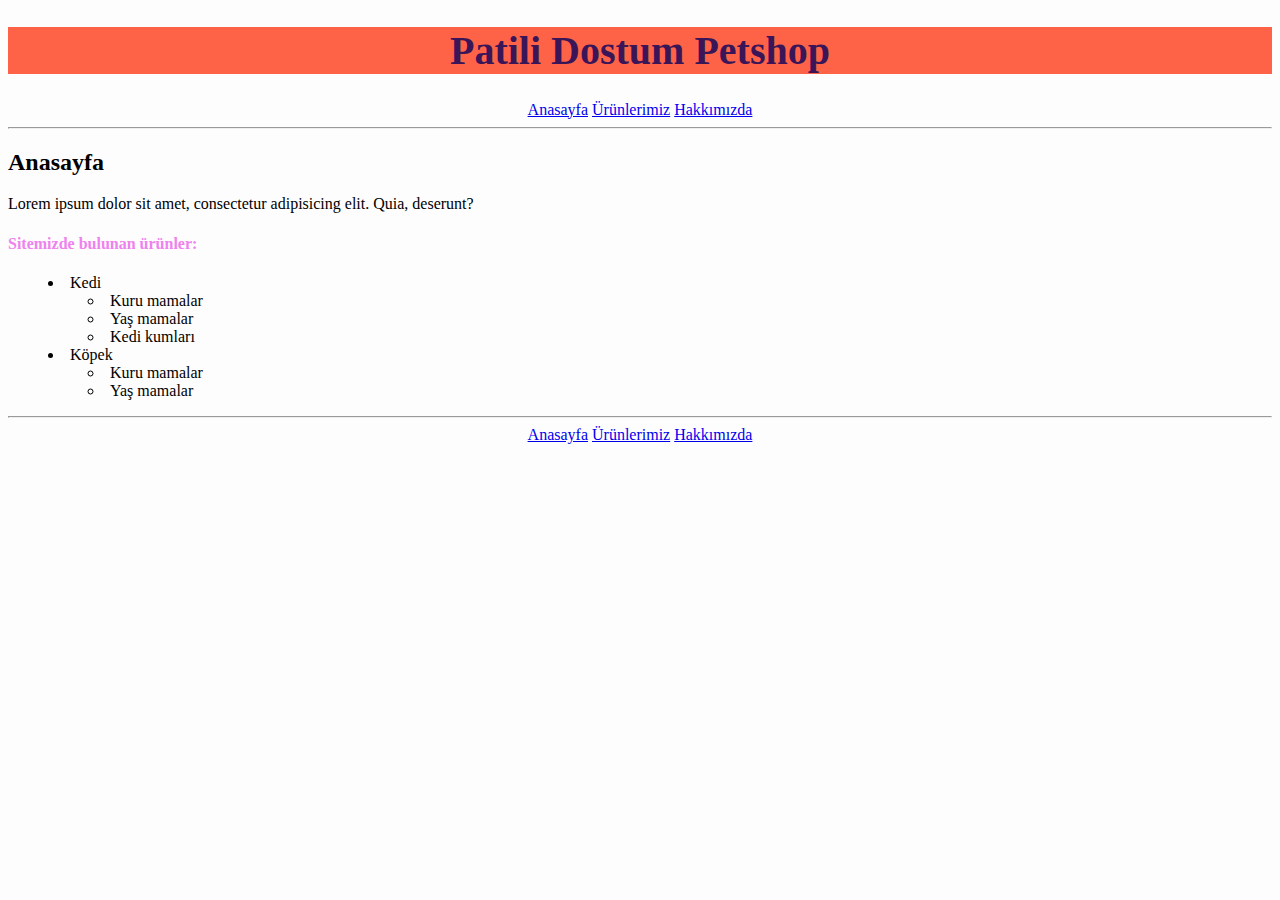
<file: index.html>
<!DOCTYPE html>
<html lang="tr">
<head>
    <meta charset="UTF-8">
    <meta name="viewport" content="width=device-width, initial-scale=1.0">
    <title>Anasayfa</title>
    <link rel="stylesheet" href="style.css">
</head>
<body>
    <header>
        <h1>Patili Dostum Petshop</h1>
    </header>
    <!--Navigasyon Başlangıç-->
    <nav class="index-container">
        <a href="index.html">Anasayfa</a></li>
        <a href="our-products.html">Ürünlerimiz</a></li>
        <a href="about-us.html">Hakkımızda</a></li>

    <hr>
    </nav>
    <!--Navigasyon Bitiş-->
    <section>
        <article>
            <h2>Anasayfa</h2>
            <p>Lorem ipsum dolor sit amet, consectetur adipisicing elit. Quia, deserunt?</p>
            <h4>Sitemizde bulunan ürünler:</h4>
            <ul>
                <li>Kedi</li>
                <ul>
                    <li>Kuru mamalar</li>
                    <li>Yaş mamalar</li>
                    <li>Kedi kumları</li>
                </ul>
                <li>Köpek</li>
                <ul>
                    <li>Kuru mamalar</li>
                    <li>Yaş mamalar</li>
                </ul>
            </ul>
        </article>
        <hr>
    </section>
    <!--Footer Başlangıç-->
    <footer class="index-container">
        <a href="index.html">Anasayfa</a></li>
        <a href="our-products.html">Ürünlerimiz</a></li>
        <a href="about-us.html">Hakkımızda</a></li>
    </footer>
    <!--Footer Bitiş-->
</body>
</html>
</file>
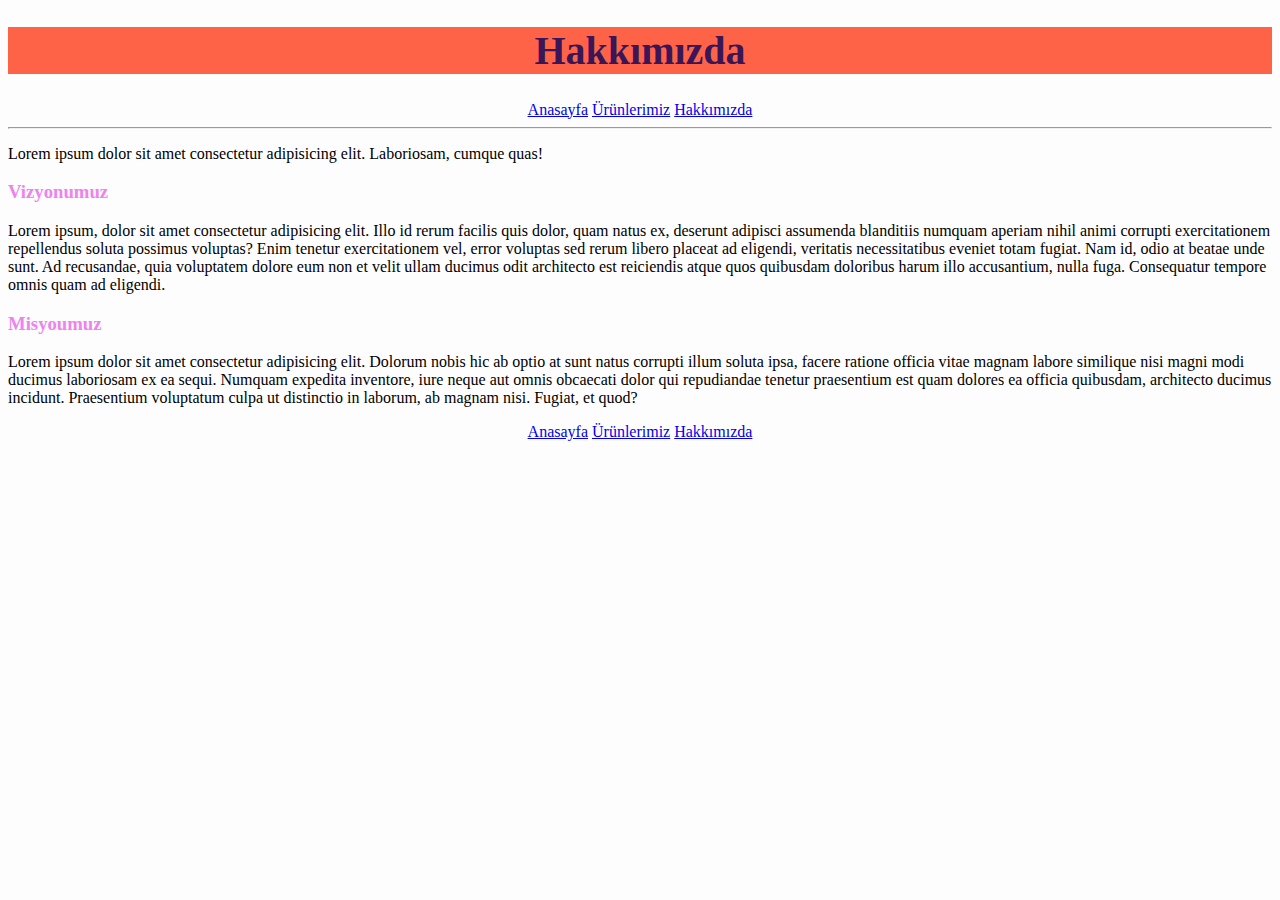
<file: about-us.html>
<!DOCTYPE html>
<html lang="tr">
<head>
    <meta charset="UTF-8">
    <meta name="viewport" content="width=device-width, initial-scale=1.0">
    <title>Hakkımızda</title>
    <link rel="stylesheet" href="style.css">
</head>
<body>
    <header>
        <h1>Hakkımızda</h1>
    </header>
    <!--Navigasyon Başlangıç-->
    <nav class="index-container">
        <a href="index.html">Anasayfa</a></li>
        <a href="our-products.html">Ürünlerimiz</a></li>
        <a href="about-us.html">Hakkımızda</a></li>
    
    <hr>
    </nav>
<!--Navigasyon Bitiş-->
    <section>
        <!--Vizyon-Misyon başlangıç-->
        <article>
            <p>Lorem ipsum dolor sit amet consectetur adipisicing elit. Laboriosam, cumque quas!</p>
        </article>
        <article>
            <h3>Vizyonumuz</h3>
            <p>Lorem ipsum, dolor sit amet consectetur adipisicing elit. Illo id rerum facilis quis dolor, quam natus ex, deserunt adipisci assumenda blanditiis numquam aperiam nihil animi corrupti exercitationem repellendus soluta possimus voluptas? Enim tenetur exercitationem vel, error voluptas sed rerum libero placeat ad eligendi, veritatis necessitatibus eveniet totam fugiat. Nam id, odio at beatae unde sunt. Ad recusandae, quia voluptatem dolore eum non et velit ullam ducimus odit architecto est reiciendis atque quos quibusdam doloribus harum illo accusantium, nulla fuga. Consequatur tempore omnis quam ad eligendi.</p>
            <h3>Misyoumuz</h3>
            <p>Lorem ipsum dolor sit amet consectetur adipisicing elit. Dolorum nobis hic ab optio at sunt natus corrupti illum soluta ipsa, facere ratione officia vitae magnam labore similique nisi magni modi ducimus laboriosam ex ea sequi. Numquam expedita inventore, iure neque aut omnis obcaecati dolor qui repudiandae tenetur praesentium est quam dolores ea officia quibusdam, architecto ducimus incidunt. Praesentium voluptatum culpa ut distinctio in laborum, ab magnam nisi. Fugiat, et quod?</p>
        </article>
        <!--Vizyon-Misyon başlangıç-->
    </section>
    <!--Footer Başlangıç-->
    <footer class="index-container">
        <a href="index.html">Anasayfa</a></li>
        <a href="our-products.html">Ürünlerimiz</a></li>
        <a href="about-us.html">Hakkımızda</a></li>
    </footer>
    <!--Footer Bitiş-->
</body>
</html>
</file>
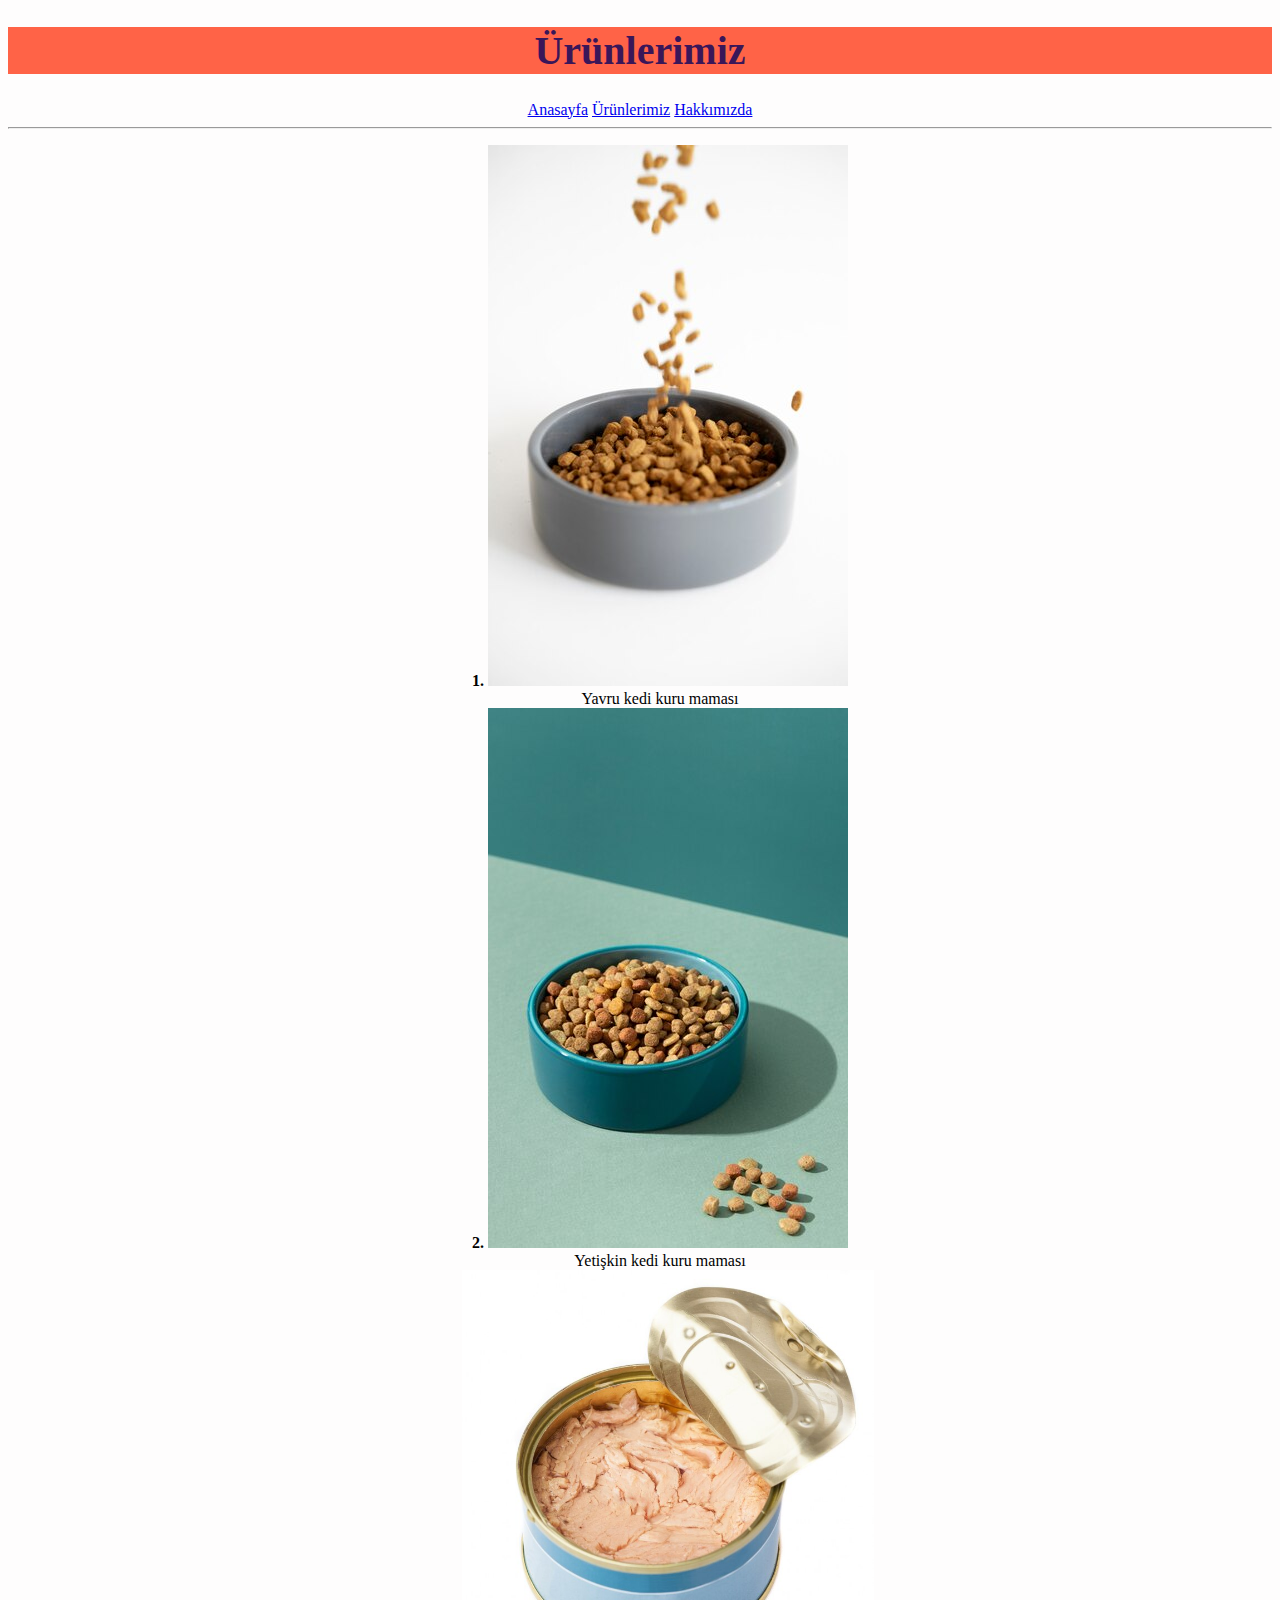
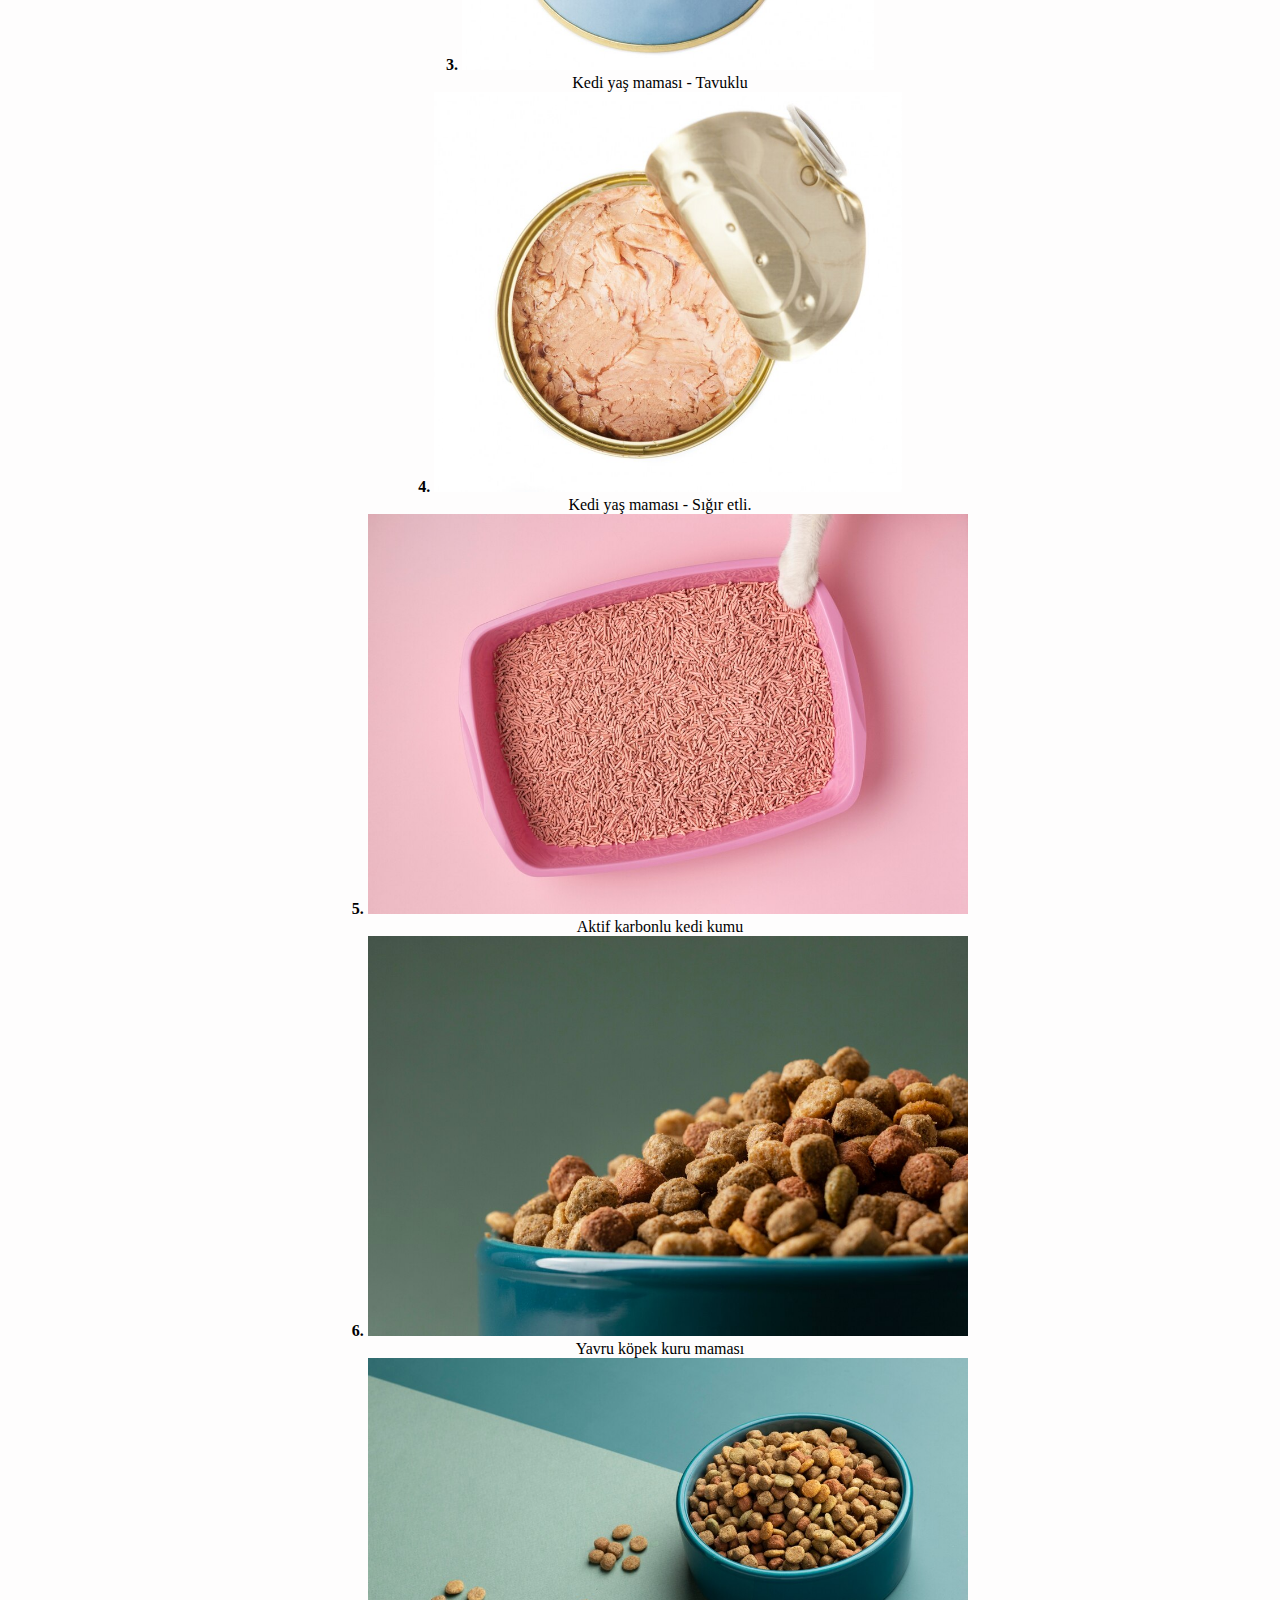
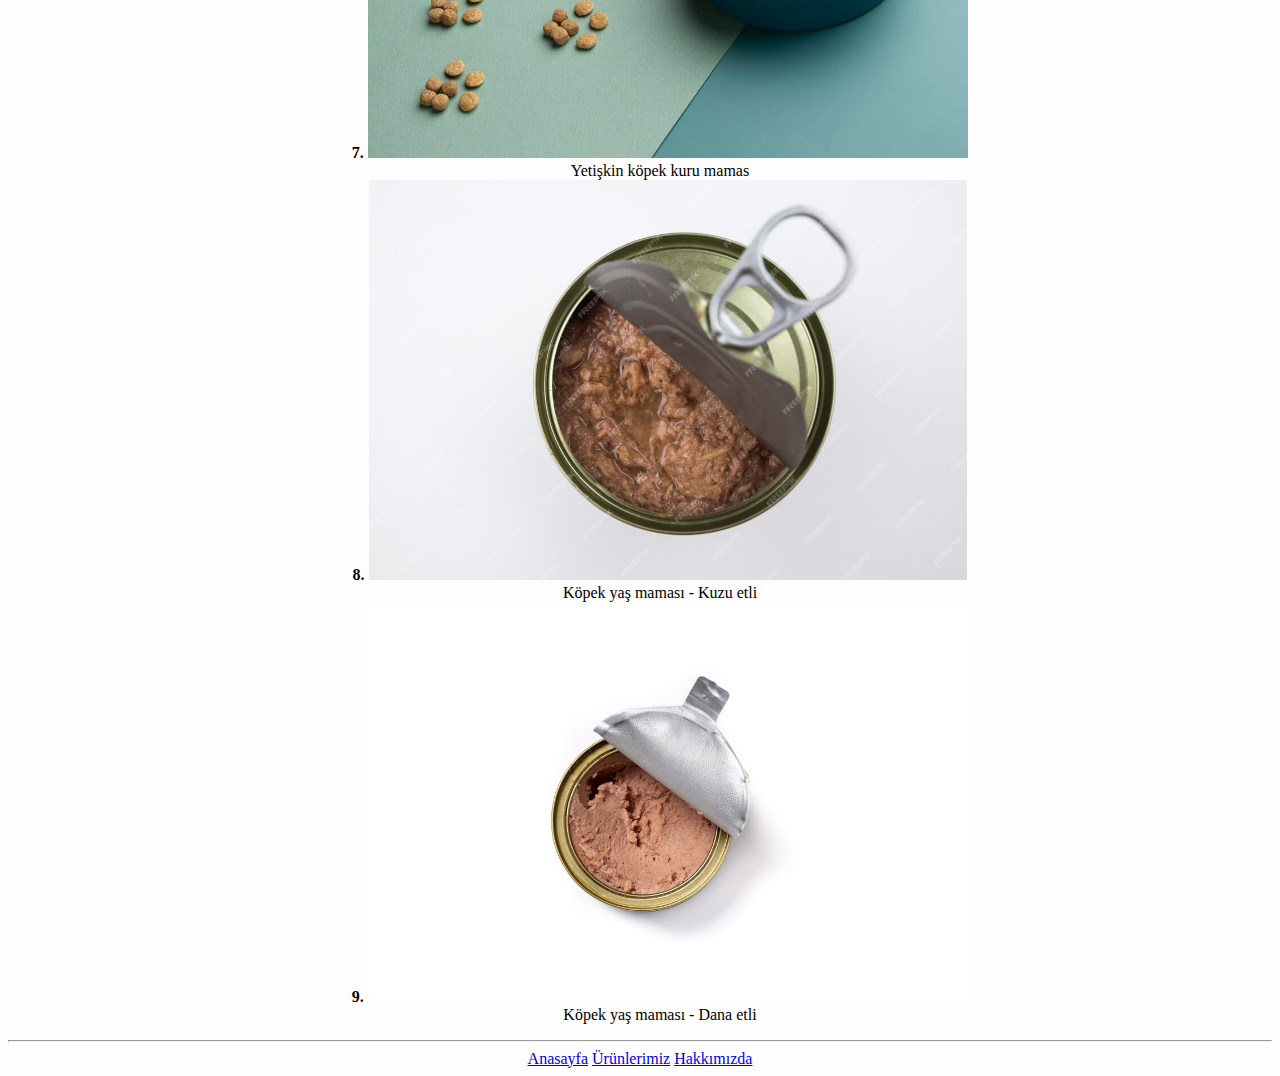
<file: our-products.html>
<!DOCTYPE html>
<html lang="tr">
<head>
    <meta charset="UTF-8">
    <meta name="viewport" content="width=device-width, initial-scale=1.0">
    <title>Ürünlerimiz</title>
   <link rel="stylesheet" href="style.css">
   <style>
    ol {
        text-align: center;
    }

    ol > li::marker {
        font-weight: bold;
    }
   </style>
</head>
<body>
    <header>
        <h1>Ürünlerimiz</h1>
    </header>
    <!--Navigasyon Başlangıç-->
    <nav class="index-container">
        <a href="index.html">Anasayfa</a></li>
        <a href="our-products.html">Ürünlerimiz</a></li>
        <a href="about-us.html">Hakkımızda</a></li>
    
    <hr>
    </nav>
    <!--Navigasyon Bitiş-->
    <section>
        <article>
            <ol>
                <li><img src="images/kitten-food.jpg" alt=""><br>Yavru kedi kuru maması</li>
                <li><img src="images/adult-cat-food.jpg" alt=""><br>Yetişkin kedi kuru maması</li>
                <li><img height="400" src="images/wet- cat-food-chicken.jpg" alt=""><br>Kedi yaş maması - Tavuklu</li>
                <li><img height="400" src="images/wet-cat-food-beef.jpg" alt=""><br>Kedi yaş maması - Sığır etli.</li>
                <li><img height="400" src="images/cat-litter.jpg" alt=""><br>Aktif karbonlu kedi kumu</li>
                <li><img height="400" src="images/puppy-cat-food.jpg" alt=""><br>Yavru köpek kuru maması</li>
                <li><img height="400" src="images/adult-dog-food.jpg" alt=""><br>Yetişkin köpek kuru mamas</li>
                <li><img height="400" src="images/wet-dog-food-lamb.jpg" alt=""><br>Köpek yaş maması - Kuzu etli</li>
                <li><img height="400" src="images/wet-dog-food-beef.jpg" alt=""><br>Köpek yaş maması - Dana etli</li>
            </ol>
            <hr>
        </article>
    </section>
     <!--Footer Başlangıç-->
     <footer class="index-container">
        <a href="index.html">Anasayfa</a></li>
        <a href="our-products.html">Ürünlerimiz</a></li>
        <a href="about-us.html">Hakkımızda</a></li>
    </footer>
    <!--Footer Bitiş-->
</body>
</html>
</file>
<file: style.css>
/* yorum satırı deneme */

body {
    background-color:rgb(254, 253, 253);
}

h1 {
    font-size: 40px;
    color: #3a1659;
    background-color:Tomato;
}

h3, h4 {
    color: violet;
}

.index-container, header {
    text-align: center;
}

li {
    list-style-position: inside
}
</file>
